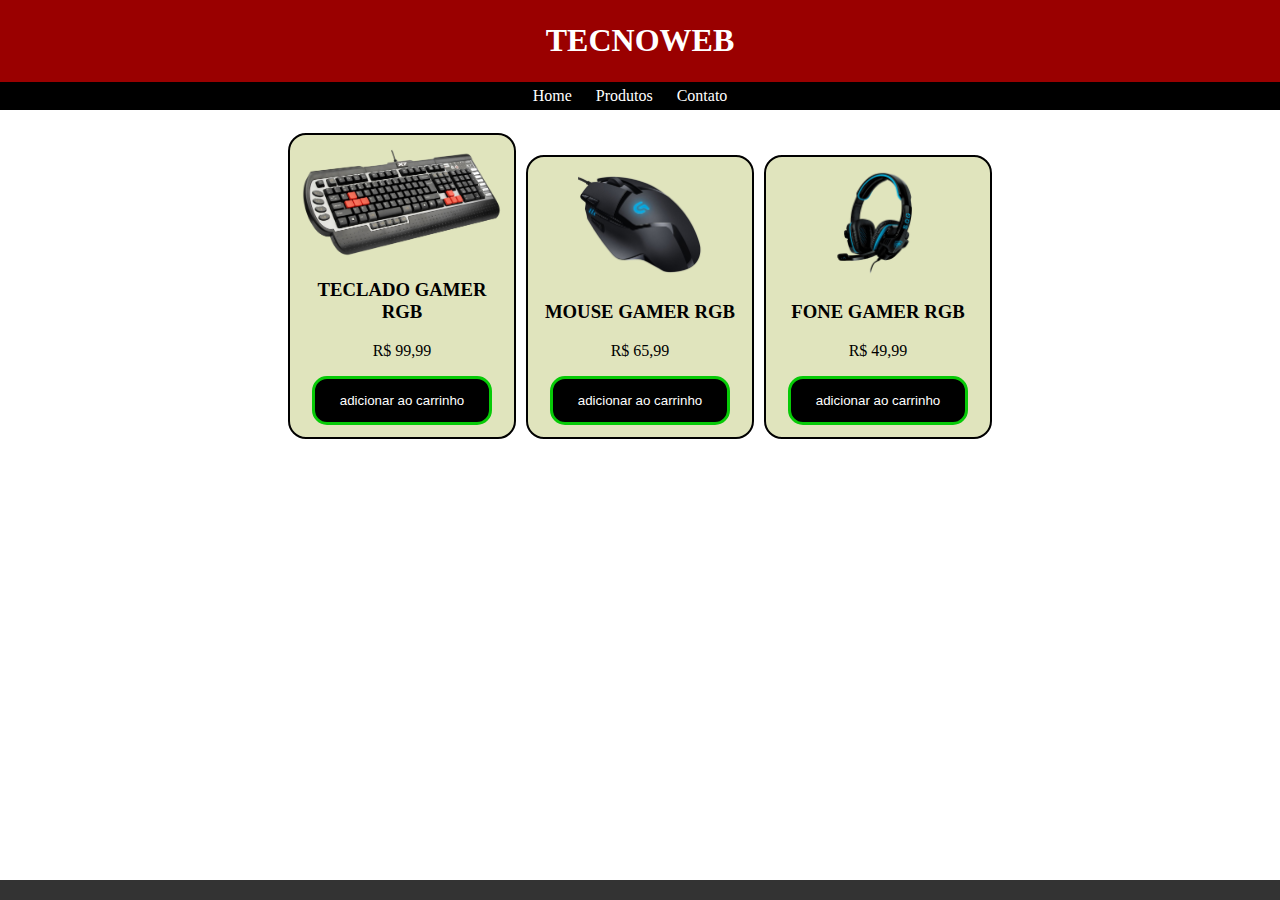
<file: index.html>
<!DOCTYPE html>
<html lang=PT-BR>
<head>
<meta charset=UTF-8>
<title data-react-helmet=true> Tecnoweb - melhores preços :)</title>
<meta http-equiv=X-UA-Compatible content="IE=edge"/>
<meta name=viewport content="width=device-width, initial-scale=1.0">
<meta data-react-helmet=true property=og:title content="Tecnoweb melhores preços - ."/>
<title>TECNOWEB</title>
<style>body{font-family:Times New Roman;margin:0;padding:0;background-color:#fff}header{background-color:#9a0000;color:#fff;padding:1px 10px;text-align:center}nav{background-color:#000;padding:5px}nav ul{list-style-type:none;padding:0;margin:0;text-align:center}nav ul li{display:inline;margin-right:20px}nav ul li a{color:#fff;text-decoration:none}section{padding:20px;text-align:center}.product{display:inline-block;margin:3px;padding:12px;background-color:#e0e4bd;border:2px solid #000;border-radius:18px;width:200px}footer{background-color:#333;color:#fff;padding:10px;text-align:center;position:fixed;bottom:0;width:100%}.btn1{background-color:black;color:#fff;width:180px;height:49px;border:3px #07ca07 solid;border-radius:15px}.btn1:hover{background-color:#6f985a;color:#000 width:150px;height 40px;border:3px #000 solid;border-radius:15px;cursor:pointer}.btn2{background-color:black;color:#fff;width:180px;height:49px;border:3px #07ca07 solid;border-radius:15px}.btn2:hover{background-color:#6f985a;color:#000 width:150px;height 40px;border:3px #000 solid;border-radius:15px;cursor:pointer}.btn3{background-color:black;color:#fff;width:180px;height:49px;border:3px #07ca07 solid;border-radius:15px}.btn3:hover{background-color:#6f985a;color:#000 width:150px;height 40px;border:3px #000 solid;border-radius:15px;cursor:pointer}}</style>
</head>
<body>
<header>
<h1>TECNOWEB</h1>
</header>
<nav>
<ul>
<li><a href=index.html>Home</a></li>
<li><a href=#>Produtos</a></li>
<li><a href=#>Contato</a></li>
</ul>
</nav>
<section>
<div class=product>
<img src=imagens/teclado1.png width=200 alt="Produto 1">
<h3>TECLADO GAMER RGB</h3>
<p>R$ 99,99</p>
<a href=carrinho.html><button class=btn1 type=button form=f_cadastro>
adicionar ao carrinho
</button>
</a>
</div>
<div class=product>
<img src=imagens/mouse1.png width=124 alt="PRODUTO 2">
<h3>MOUSE GAMER RGB</h3>
<p>R$ 65,99</p>
<a href=carrinho.html><button class=btn2 type=button form=f_cadastro>
adicionar ao carrinho
</button>
</a>
</div>
<div class=product>
<img src=imagens/fone1.png width=110 alt="Produto 3">
<h3>FONE GAMER RGB</h3>
<p>R$ 49,99</p>
<a href=carrinho.html><button class=btn3 type=button form=f_cadastro>
adicionar ao carrinho
</div>
</section>
<footer>
</footer>
</body>
</html>
</file>
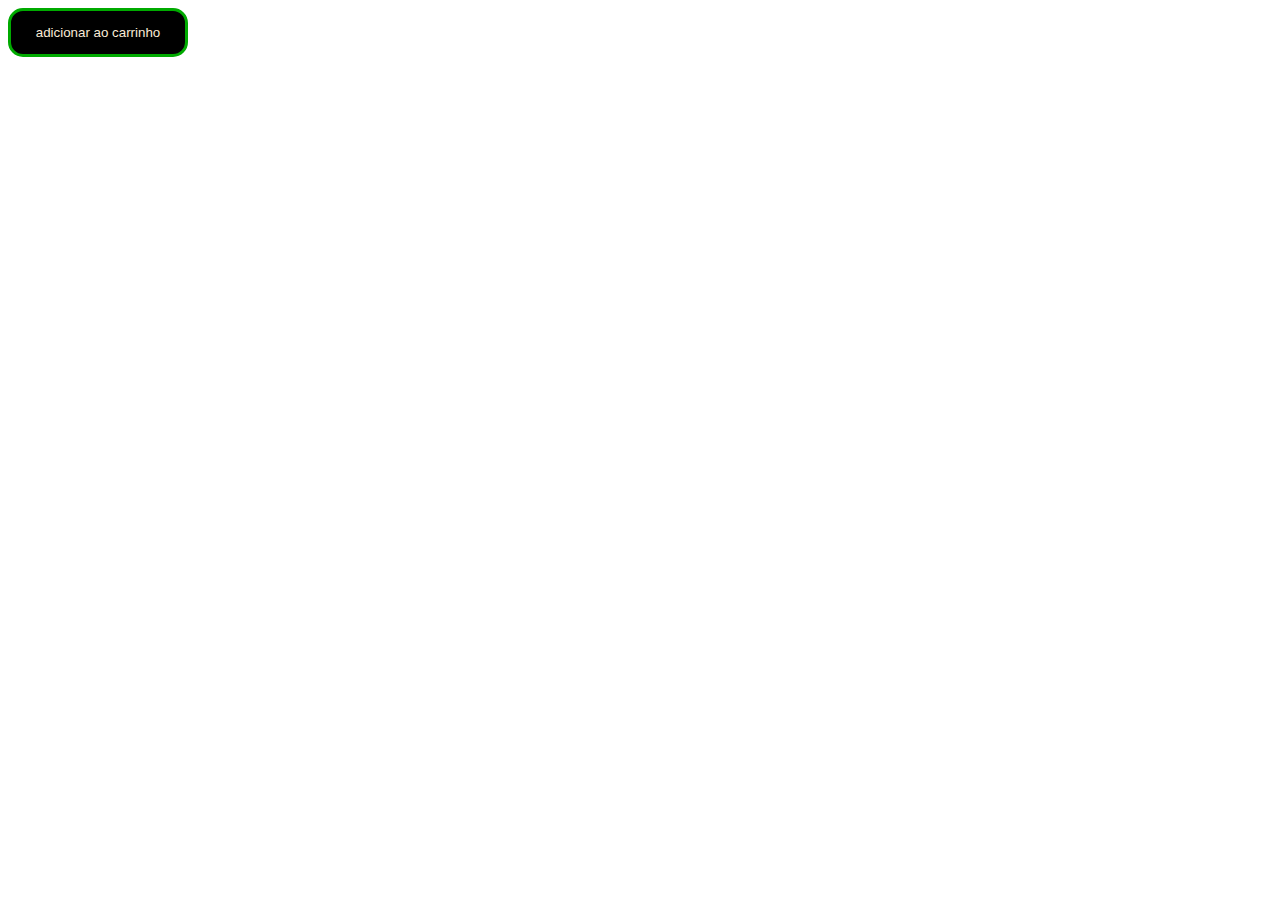
<file: testes.html>
<!DOCTYPE html>
<html lang="pt-br">
    <head>
        <title>botao teste</title>
        <style>
        .btn1{
          background-color: black;
          color: antiquewhite;
          width: 180px;
          height: 49px;
          border: 3px #0a0 solid;
          border-radius:15px ;
        } 
          .btn1 hover {
            background-color: #fff;
          color:#000       
          width: 150px;
          height 40px;
          border: 3px #000 solid;
          border-radius: 15px;
          cursor:pointer;
          }
          </style>
          

</head>
<body>


</body>
</html>

<a href="carrinho.html"><button class="btn1" type="button" form="f_cadastro" onclick="alert('deseja mesmo ir para o carrinho?');">
            adicionar ao carrinho

          </button>
        </body>
        </html>
</file>
